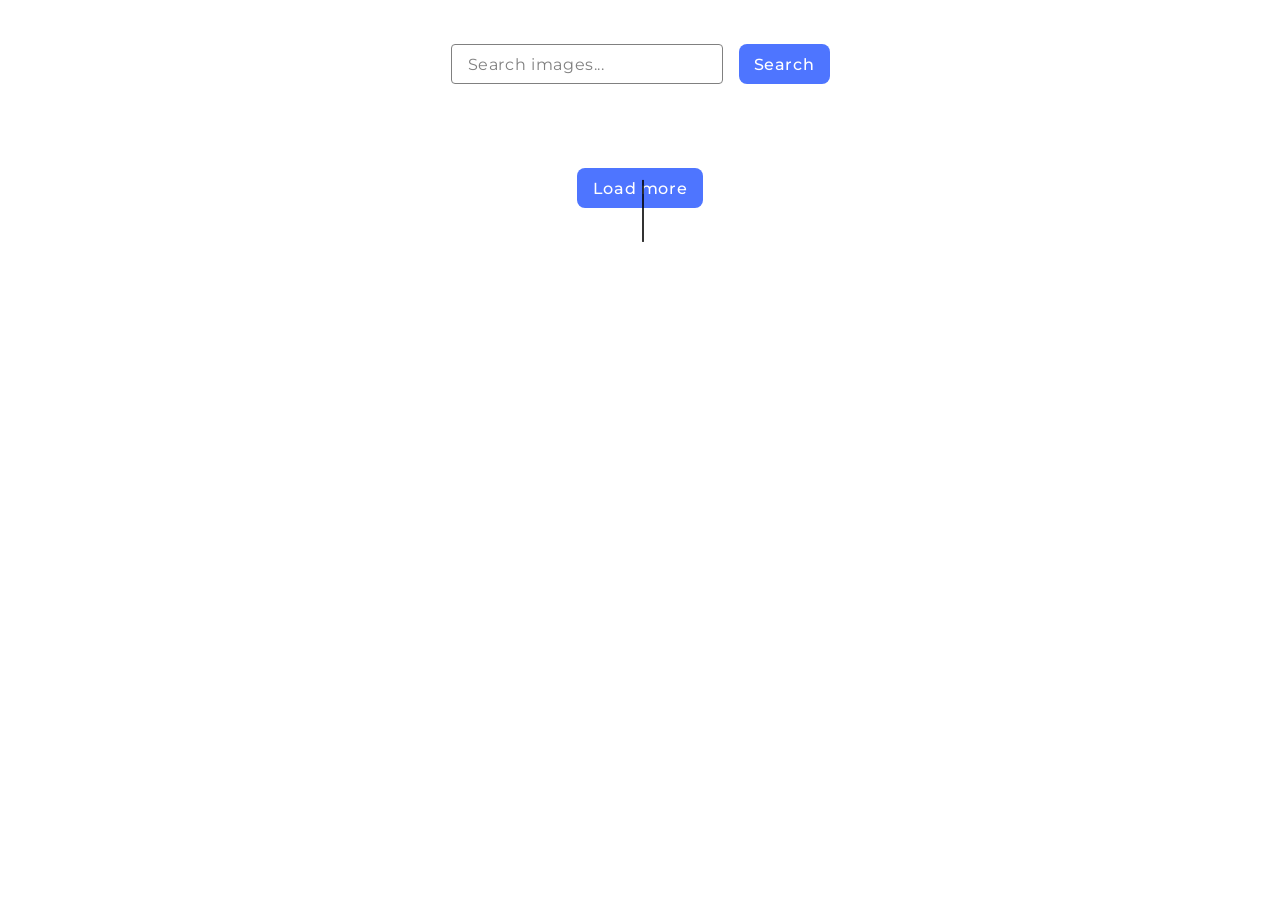
<file: src/index.html>
<!DOCTYPE html>
<html lang="en">
  <head>
    <meta charset="UTF-8" />
    <link rel="icon" type="image/svg+xml" href="/favicon.svg" />
    <meta name="viewport" content="width=device-width, initial-scale=1.0" />
    <link
      href="https://fonts.googleapis.com/css2?family=Montserrat:wght@400;500&display=swap" rel="stylesheet"/>
    <title>goit-js-hw-11</title>
    <link rel="stylesheet" href="./css/styles.css" />
  </head>
  <body>
    <form class="form">
      <input id="input" type="text" placeholder="Search images..." />
      <button type="submit">Search</button>
    </form>
    <div class="wraper">
      <ul class="gallery"></ul>
    </div>
    <button type="button" class="load-more">Load more</button>
    <div class="container-loader">
      <div class="loader"></div>
    </div>

    <script type="module" src="./main.js" defer></script>
  </body>
</html>
</file>
<file: src/css/styles.css>
/**
  |============================
  | include css partials with
  | default @import url()
  |============================
*/
@import url('./reset.css');
@import url('./vite-promo.css');
@import url('./header.css');

:root {
  font-family: Inter, Avenir, Helvetica, Arial, sans-serif;
  font-size: 16px;
  line-height: 1.5;
  font-weight: 400;   

  color: #242424;
  background-color: rgba(255, 255, 255, 0.87);

  font-synthesis: none;
  text-rendering: optimizeLegibility;
  -webkit-font-smoothing: antialiased;
  -moz-osx-font-smoothing: grayscale;
  -webkit-text-size-adjust: 100%;
}

* {
  box-sizing: border-box;
  font-family: Montserrat;
  font-size: 16px;
}

body {
  padding: 12px;
}

.form {
  display: flex;
  padding: 24px;
  margin: auto;
  flex-direction: row;
  justify-content: center;
  gap: 16px;
  border-radius: 8px;
  background: #FFF;
}

input {
  width: 272px;
  height: 40px;
  border-radius: 4px;
  border: 1px solid #808080;
  padding-left: 16px;
  padding-top: 8px;
  padding-bottom: 8px;
  letter-spacing: 0.04em;
}

input::placeholder {
  color: #808080;
}

button {
  display: flex;
  padding: 8px 16px;
  justify-content: center;
  align-items: center;
  gap: 10px;

  border: none;
  border-radius: 8px;
  background: #4E75FF;
  color: #FFFFFF;
  width: 91px;
  height: 40px;

  font-weight: 500;
  letter-spacing: 0.04em;
}
button:hover {
  background: #6C8CFF;
}
.gallery {
  display: flex;
  padding: 24px 156px;
  flex-direction: row;
  flex-wrap: wrap;
  justify-content: center;
  align-items: flex-start;
  gap: 24px;
  background: #FFF;
}
.card {
  width: 360px;  
  height: 200px;
}
.gallery-item {  
  border-radius: 4px;
  border: 1px solid #808080;  
}

.description {
  display: flex;
  gap: 12px;
  justify-content: center;
}
.description p {  
  /* font-size: 12px; */
  display: flex;
  flex-direction: column;
  font-weight: 500; 
  align-items: center;
  
}
span {
  font-weight: normal;
}


.gallery-item:hover {
 cursor:pointer;
  transform: scale(1.025);
  transition: transform 250ms cubic-bezier(0.4, 0, 0.2, 1);
}

.gallery-image {
  width: 100%;
  height: 100%;
  object-fit: cover;
}

.sl-wrapper {
  background: #2E2F42CC;
}

.sl-wrapper button.sl-close {
  color: #FFF;
}

.sl-wrapper .sl-navigation button.sl-prev,
.sl-wrapper .sl-navigation button.sl-next {
  color: #FFF;
}

.sl-wrapper.simple-lightbox div.sl-counter {
  color: #FFF;
}

.loader {
  font-size: 48px;
  color: #000;
  display: inline-block;  
  left: 50%;   
  transform: translateX(-50%);
  font-family: Arial, Helvetica, sans-serif;
  font-weight: 400;
  position: absolute;
}

.loader:before {
  content: '';
  animation: 5s print linear alternate infinite;
}

.loader:after {
  content: '';
  position: absolute;
  right: -4px;
  top: 50%;
  transform: translatey(-45%);
  width: 2px;
  height: 1.3em;
  background: currentColor;
  opacity: 0.8;
  animation: 1s blink steps(2) infinite;
}

@keyframes blink {
  0% {
    visibility: hidden;
  }

  100% {
    visibility: visible;
  }
}

@keyframes print {
  0% {
    content: 'L'
  }

  10% {
    content: 'Lo'
  }

  20% {
    content: 'Loa'
  }

  30% {
    content: 'Load'
  }

  40% {
    content: 'Loadi'
  }

  50% {
    content: 'Loadin'
  }

  60% {
    content: 'Loading'
  }

  70% {
    content: 'Loading.'
  }

  80% {
    content: 'Loading..'
  }

  90%,
  100% {
    content: 'Loading...'
  }
}
.load-more {
display: flex;
margin-top: 12px; 
margin-right: auto;
margin-left: auto;
width: auto;
}
</file>
